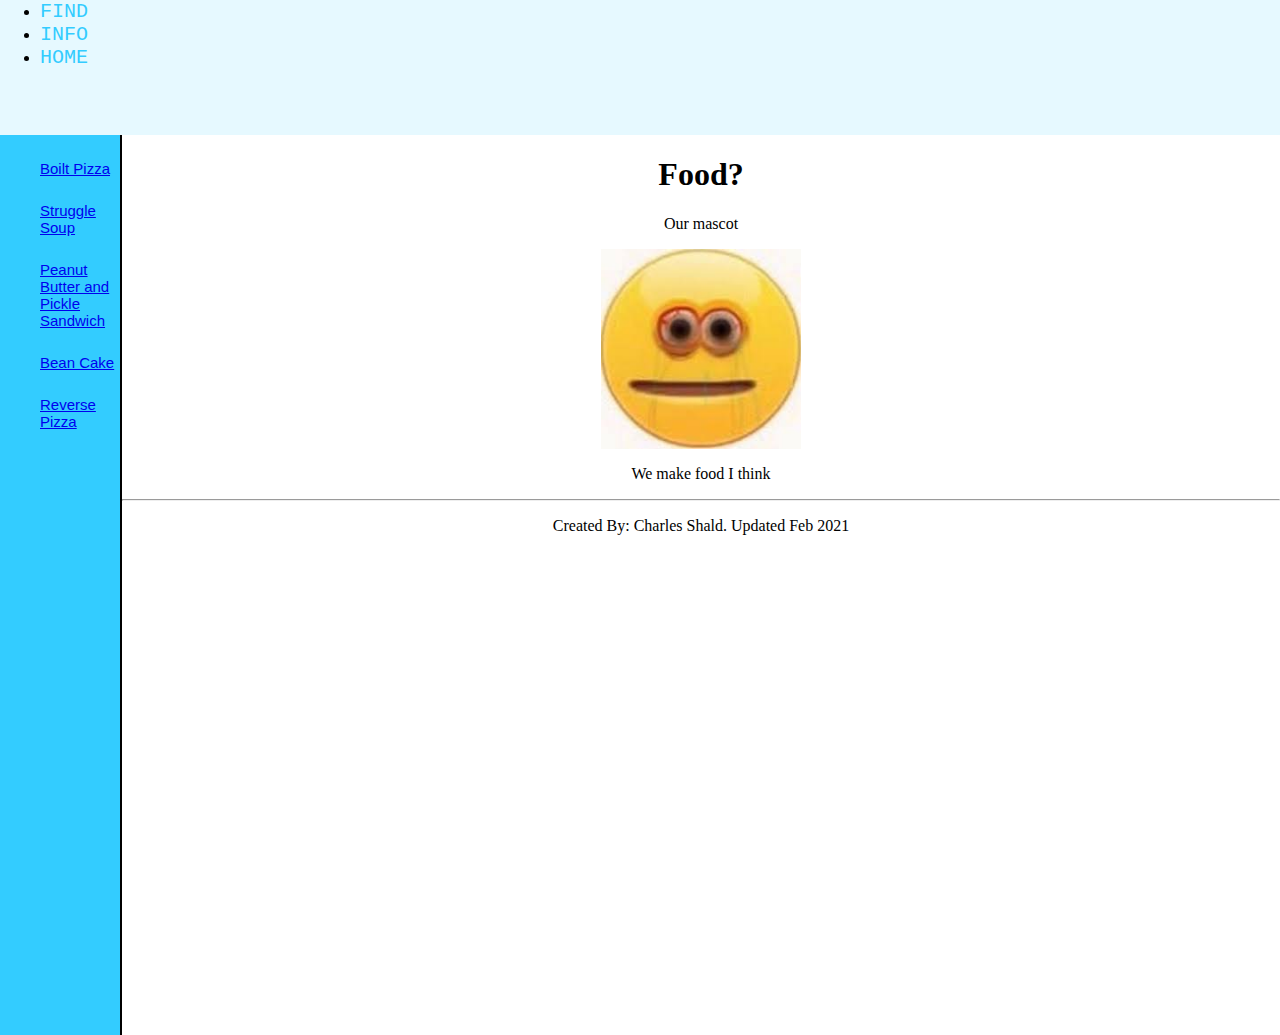
<file: index.html>
<html>
<head>
  <title> Cursed Resturaunt </title>
  <link rel = "stylesheet" href = "navbar.css">
</head>
<body>
  <ul id = "topNav">
    <li><a href = "find.html">FIND</a></li>
    <li><a href = "info.html">INFO</a></li>
    <li><a href = "index.html">HOME</a></li>
  </ul>
  <ul id = "menuNav">
    <li><a href = "boilt.html"> Boilt Pizza </a></li>
    <li><a href = "WaterSoup.html"> Struggle Soup </a></li>
    <li><a href = "PeanutButterAndPickleSandwich.html">Peanut Butter and Pickle Sandwich </a></li>
    <li><a href = "beancake.html">Bean Cake </a></li>
    <li><a href = "reversepizza.html">Reverse Pizza </a></li>
  </ul>
  <div>
    <center>
      <h1> Food?</h1>
      <p> Our mascot </p>
      <img src = "CursedEmoji.jpg" height= "200px" width= "200px">
      <p> We make food I think </p>
      <hr>
      <p> Created By: Charles Shald. Updated Feb 2021 </p>
    </center>
  </div>
</body>
</html>
</file>
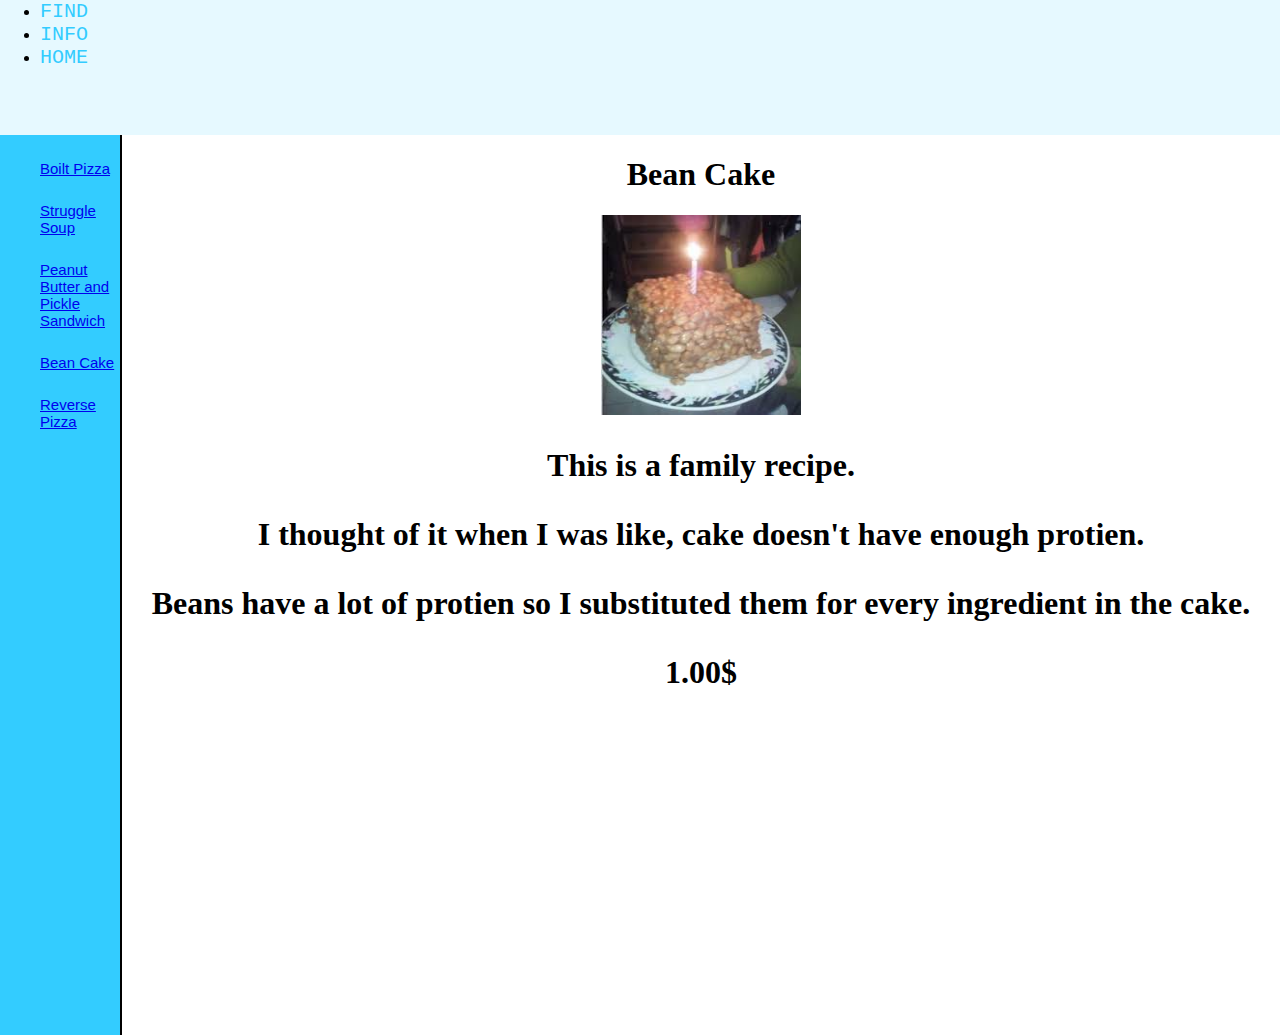
<file: beancake.html>
<html>
<head>
    <link rel = "stylesheet" href = "navbar.css">
  </head>
  <body>
    <ul id = "topNav">
      <li><a href = "find.html">FIND</a></li>
      <li><a href = "info.html">INFO</a></li>
      <li><a href = "index.html">HOME</a></li>
    </ul>
    <ul id = "menuNav">
      <li><a href = "boilt.html"> Boilt Pizza </a></li>
      <li><a href = "WaterSoup.html"> Struggle Soup </a></li>
      <li><a href = "PeanutButterAndPickleSandwich.html">Peanut Butter and Pickle Sandwich </a></li>
      <li><a href = "beancake.html">Bean Cake </a></li>
      <li><a href = "reversepizza.html">Reverse Pizza </a></li>
    </ul>
    <center>
    <h1> Bean Cake<h1>
    <center>
    <img src = "beancake.jpg" height= "200px" width= "200px">
    <center>
      <p> This is a family recipe. <br>
        <p> I thought of it when I was like, cake doesn't have enough protien. <br>
        <p> Beans have a lot of protien so I substituted them for every ingredient in the cake. </p>
        <p> 1.00$ </p>
    </body>
    </html>
</file>
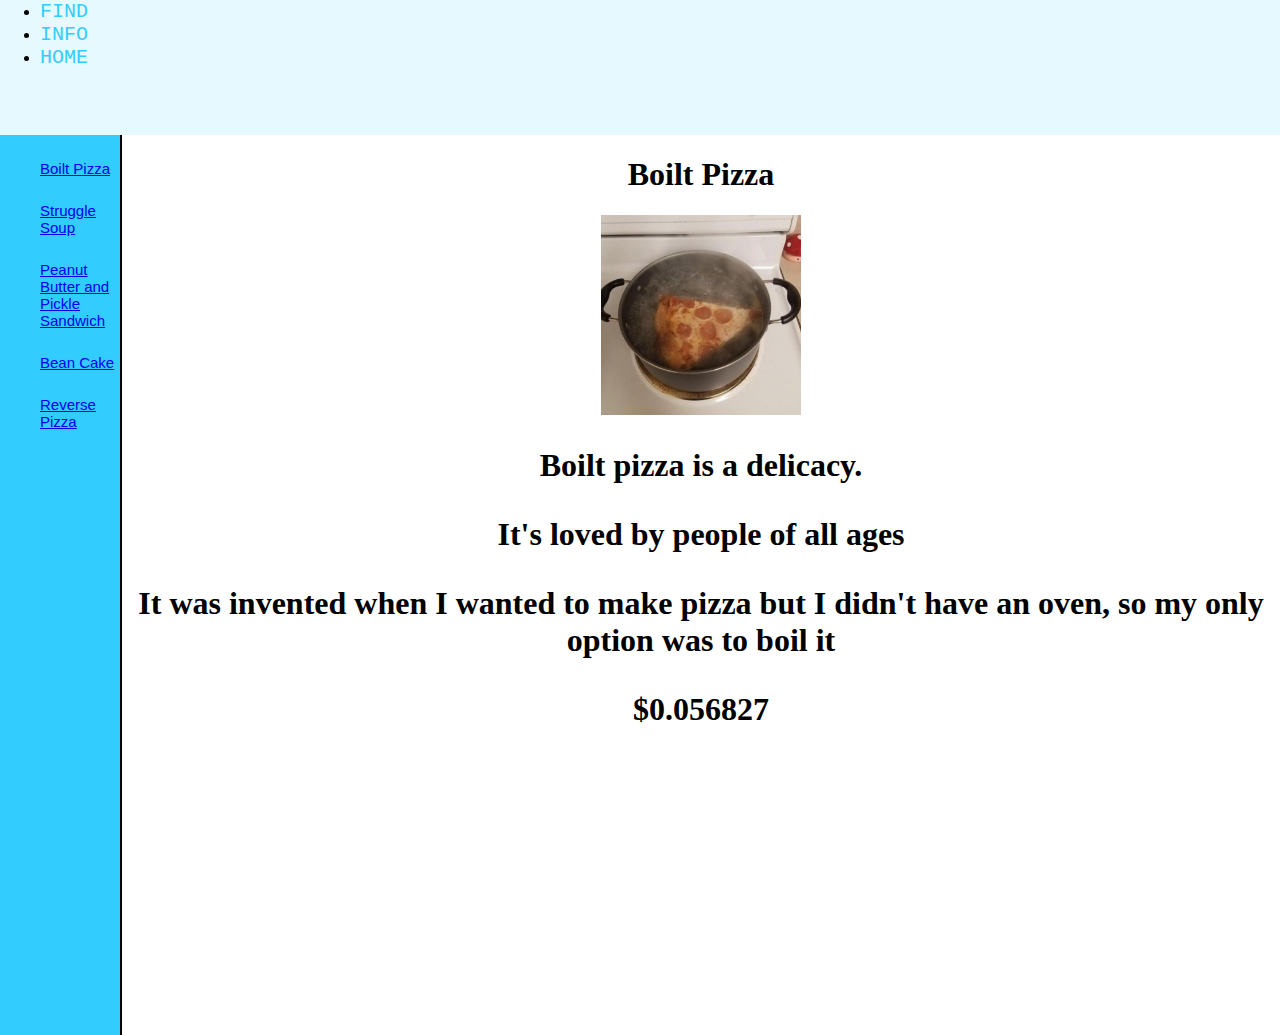
<file: boilt.html>
<html>
<head>
    <link rel = "stylesheet" href = "navbar.css">
  </head>
  <body>
    <ul id = "topNav">
      <li><a href = "find.html">FIND</a></li>
      <li><a href = "info.html">INFO</a></li>
      <li><a href = "index.html">HOME</a></li>
    </ul>
    <ul id = "menuNav">
      <li><a href = "boilt.html"> Boilt Pizza </a></li>
      <li><a href = "WaterSoup.html"> Struggle Soup </a></li>
      <li><a href = "PeanutButterAndPickleSandwich.html">Peanut Butter and Pickle Sandwich </a></li>
      <li><a href = "beancake.html">Bean Cake </a></li>
      <li><a href = "reversepizza.html">Reverse Pizza </a></li>
    </ul>
    <center>
    <h1> Boilt Pizza  <h1>
    <center>
    <img src = "boilt.jpg" height= "200px" width= "200px">
    <center>
      <p> Boilt pizza is a delicacy. <br>
        <p> It's loved by people of all ages <br>
        <p> It was invented when I wanted to make pizza but I didn't have an oven, so my only option was to boil it </p>
        <p> $0.056827 </p>
    </body>
    </html>
</file>
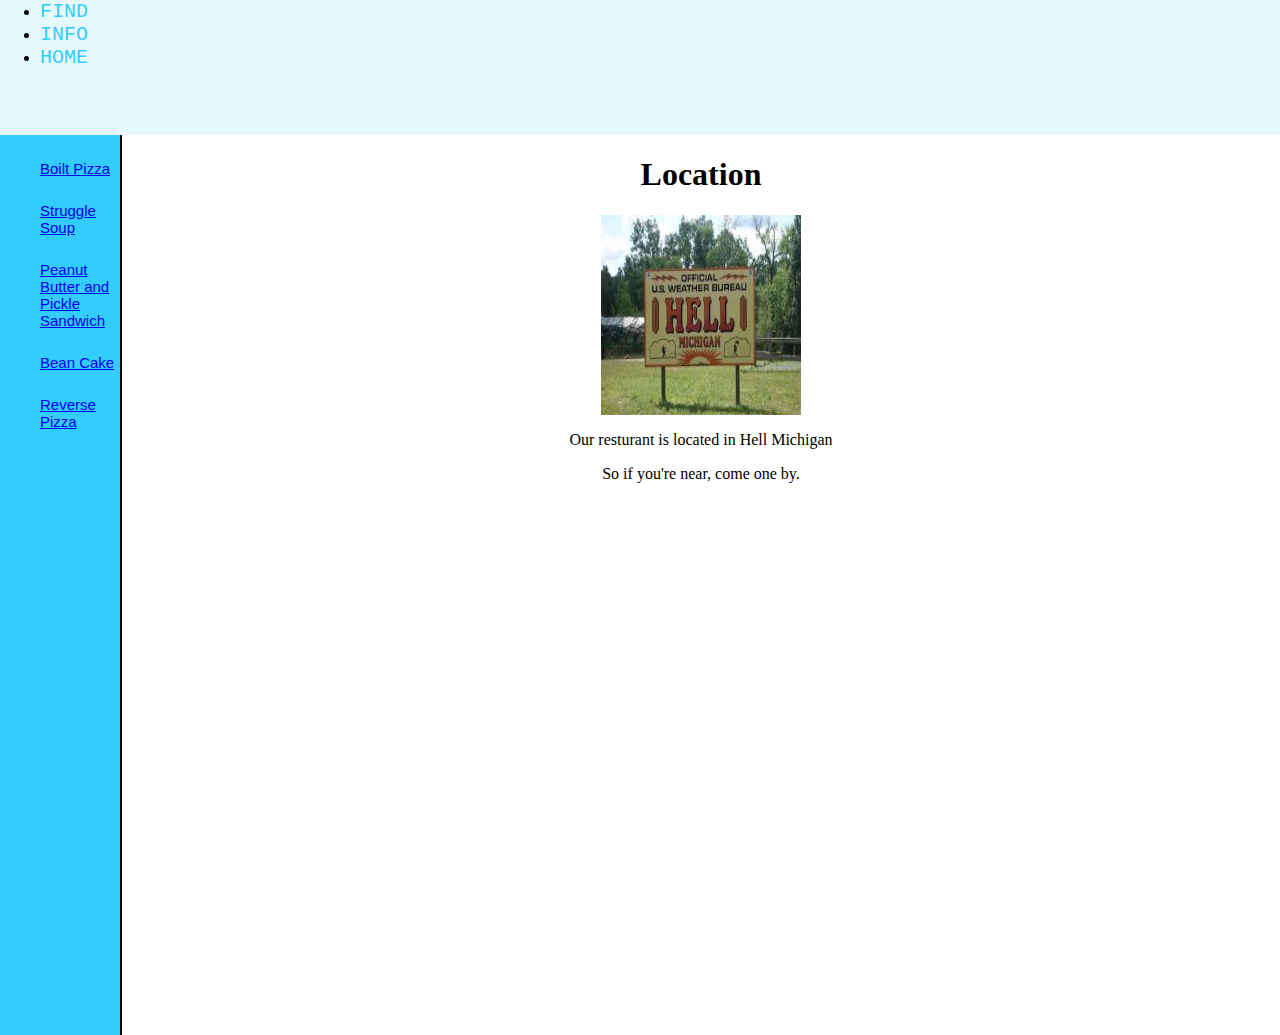
<file: find.html>
<html>
<head>
  <title> Cursed Resturaunt </title>
  <link rel = "stylesheet" href = "navbar.css">
</head>
<body>
  <ul id = "topNav">
    <li><a href = "find.html">FIND</a></li>
    <li><a href = "info.html">INFO</a></li>
    <li><a href = "index.html">HOME</a></li>
  </ul>
  <ul id = "menuNav">
    <li><a href = "boilt.html"> Boilt Pizza </a></li>
    <li><a href = "WaterSoup.html"> Struggle Soup </a></li>
    <li><a href = "PeanutButterAndPickleSandwich.html">Peanut Butter and Pickle Sandwich </a></li>
    <li><a href = "beancake.html">Bean Cake </a></li>
    <li><a href = "reversepizza.html">Reverse Pizza </a></li>
  </ul>
  <div>
    <center>
      <h1> Location</h1>
      <p></p>
      <img src = "hell.jpg" height= "200px" width= "200px">
      <p> Our resturant is located in Hell Michigan</p>
      <p> So if you're near, come one by.</p>
    </center>
  </div>
</body>
</html>
</file>
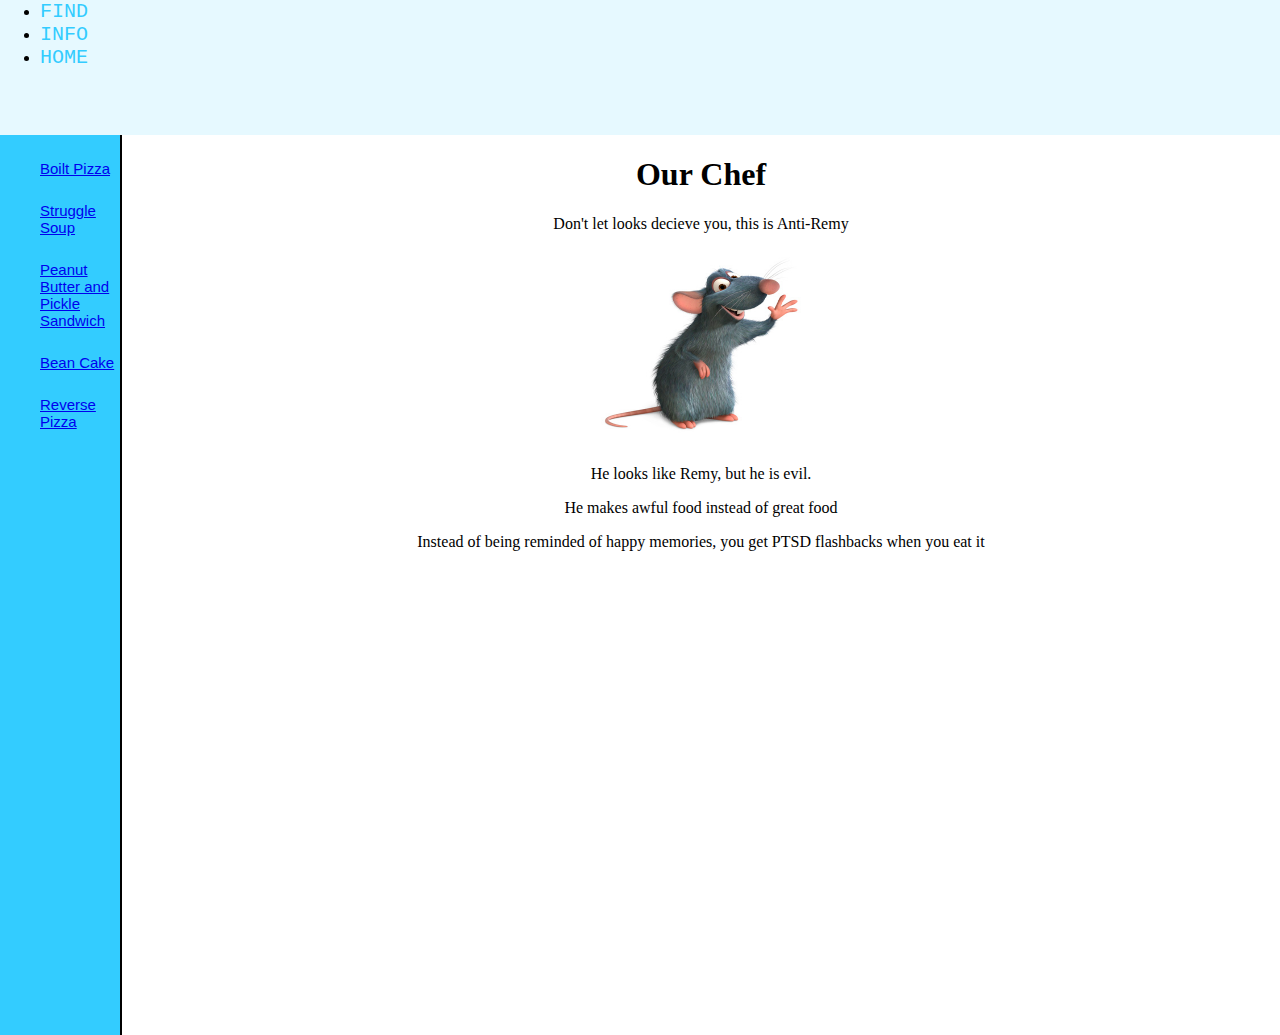
<file: info.html>
<html>
<head>
  <title> Cursed Resturaunt </title>
  <link rel = "stylesheet" href = "navbar.css">
</head>
<body>
  <ul id = "topNav">
    <li><a href = "find.html">FIND</a></li>
    <li><a href = "info.html">INFO</a></li>
    <li><a href = "index.html">HOME</a></li>
  </ul>
  <ul id = "menuNav">
    <li><a href = "boilt.html"> Boilt Pizza </a></li>
    <li><a href = "WaterSoup.html"> Struggle Soup </a></li>
    <li><a href = "PeanutButterAndPickleSandwich.html">Peanut Butter and Pickle Sandwich </a></li>
    <li><a href = "beancake.html">Bean Cake </a></li>
    <li><a href = "reversepizza.html">Reverse Pizza </a></li>
  </ul>
  <div>
    <center>
      <h1>Our Chef</h1>
      <p>Don't let looks decieve you, this is Anti-Remy</p>
      <img src = "remy.jpg" height= "200px" width= "200px">
      <p>He looks like Remy, but he is evil.</p>
      <p>He makes awful food instead of great food</p>
      <p> Instead of being reminded of happy memories, you get PTSD flashbacks when you eat it </p>
    </center>
  </div>
</body>
</html>
</file>
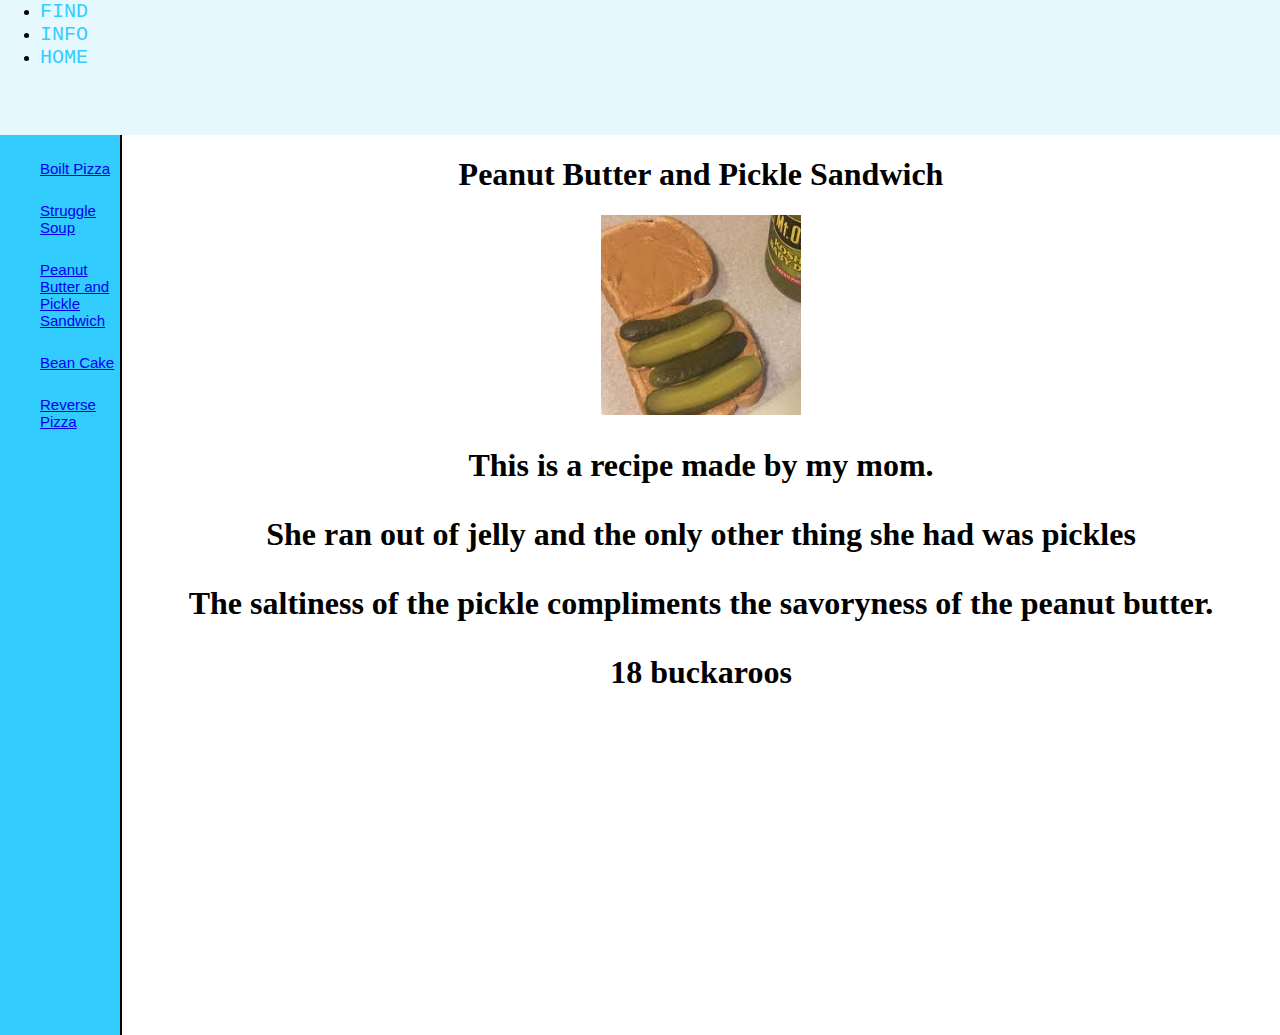
<file: PeanutButterAndPickleSandwich.html>
<html>
<head>
    <link rel = "stylesheet" href = "navbar.css">
  </head>
  <body>
    <ul id = "topNav">
      <li><a href = "find.html">FIND</a></li>
      <li><a href = "info.html">INFO</a></li>
      <li><a href = "index.html">HOME</a></li>
    </ul>
    <ul id = "menuNav">
      <li><a href = "boilt.html"> Boilt Pizza </a></li>
      <li><a href = "WaterSoup.html"> Struggle Soup </a></li>
      <li><a href = "PeanutButterAndPickleSandwich.html">Peanut Butter and Pickle Sandwich </a></li>
      <li><a href = "beancake.html">Bean Cake </a></li>
      <li><a href = "reversepizza.html">Reverse Pizza </a></li>
    </ul>
    <center>
    <h1> Peanut Butter and Pickle Sandwich  <h1>
    <center>
    <img src = "PeanutButterAndPickleSandwich.jpg" height= "200px" width= "200px">
    <center>
      <p> This is a recipe made by my mom.<br>
        <p> She ran out of jelly and the only other thing she had was pickles  <br>
        <p> The saltiness of the pickle compliments the savoryness of the peanut butter. </p>
        <p> 18 buckaroos </p>
    </body>
    </html>
</file>
<file: navbar.css>
body{
  margin:0px
}
#topNav{
  background-color: #e6f9ff;
  height: 15%;
  margin: 0px;
}
#topNav li:hover{
  background-color: #ffffff;
}
#topNav li a{
  text-decoration: none;
  font-family:monospace;
  font-size: 20px;
  color: #33ccff;
}
#topNav li a:hover{
  color: #33ccff;
}
#menuNav{
  height: 100%;
  width: 80px;
  background-color:#33ccff;
  border-right: 2px solid black;
  margin: 0px;
  float: left;
}
#menuNav li{
  list-style:none;
  font-size: 15px;
  font-family: sans-serif;
  padding-top: 25px;
}
#hamTitle{
  color:#33ccff;
}
#hamDes{
  font-size: 35px;
}
#hamPic{
  width: 350px;
  height: 350px;
}
#fryTitle{
  color: #33ccff;
}
</file>
